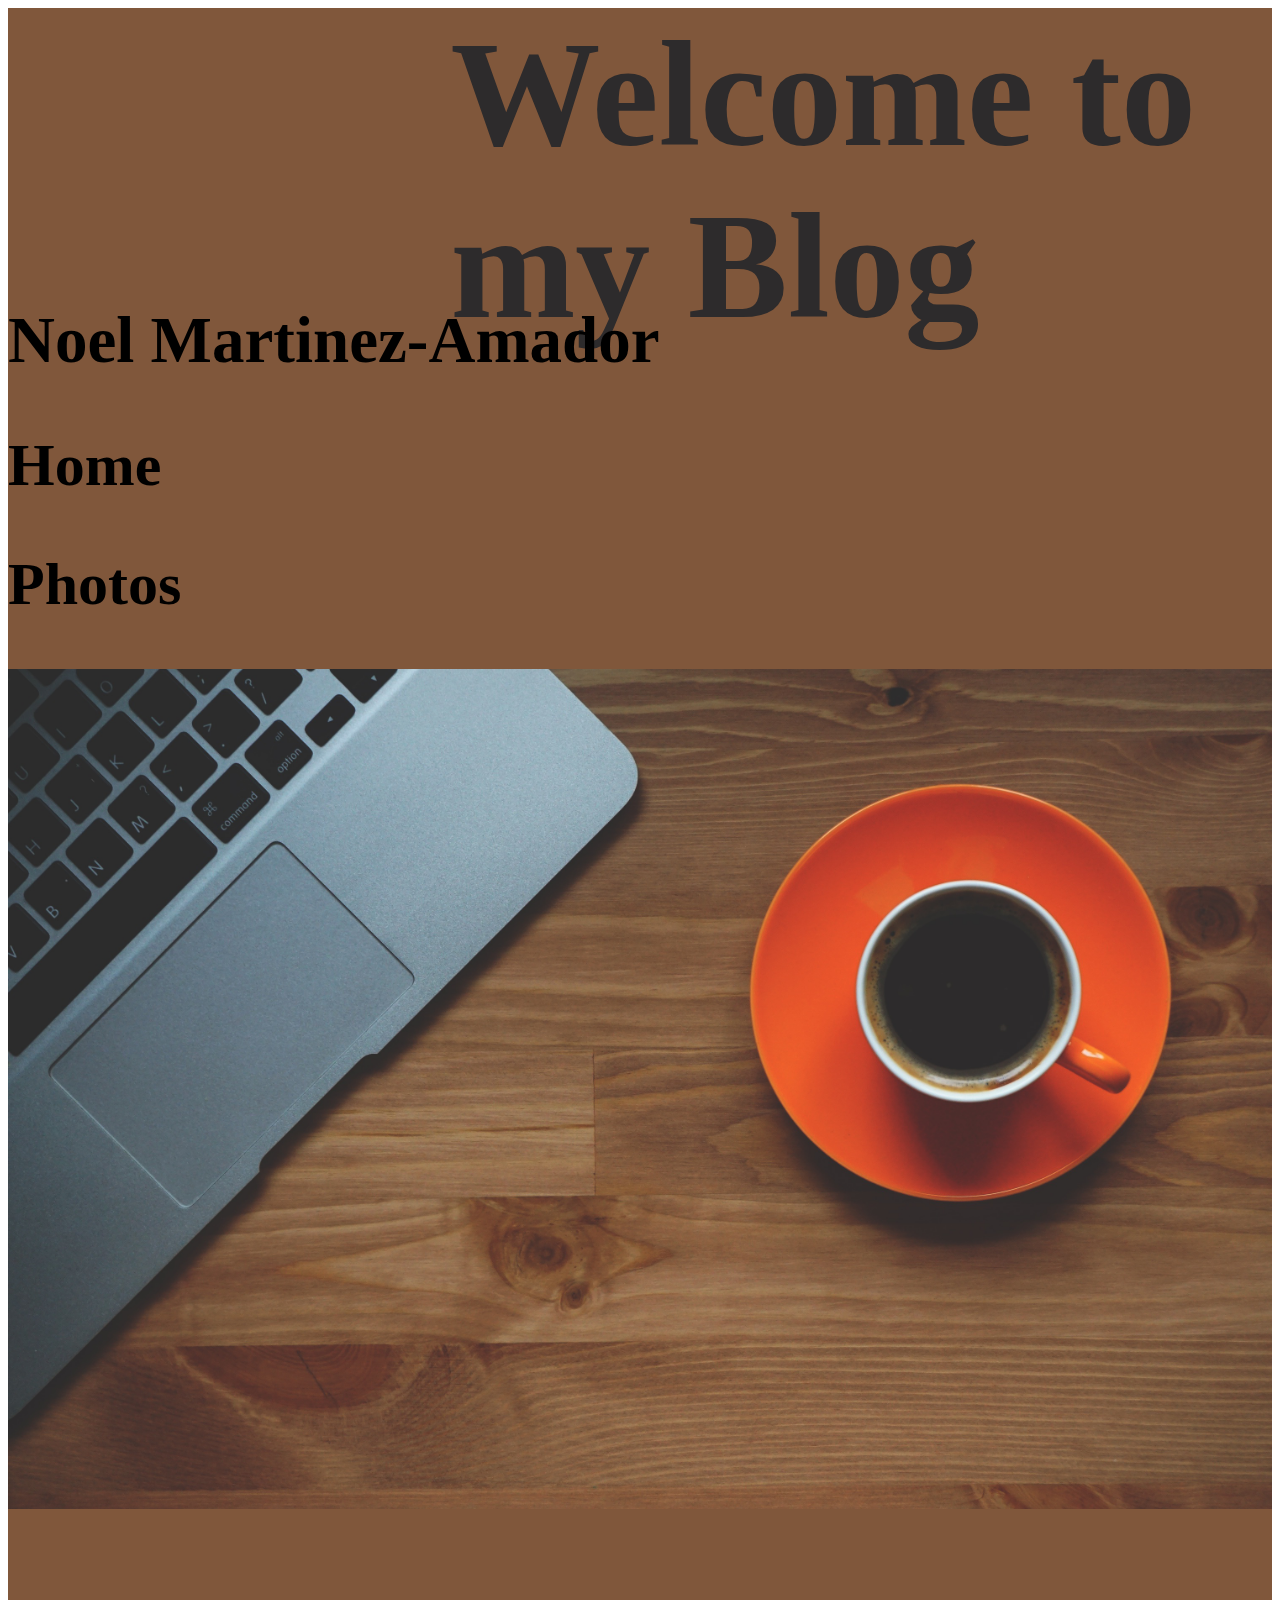
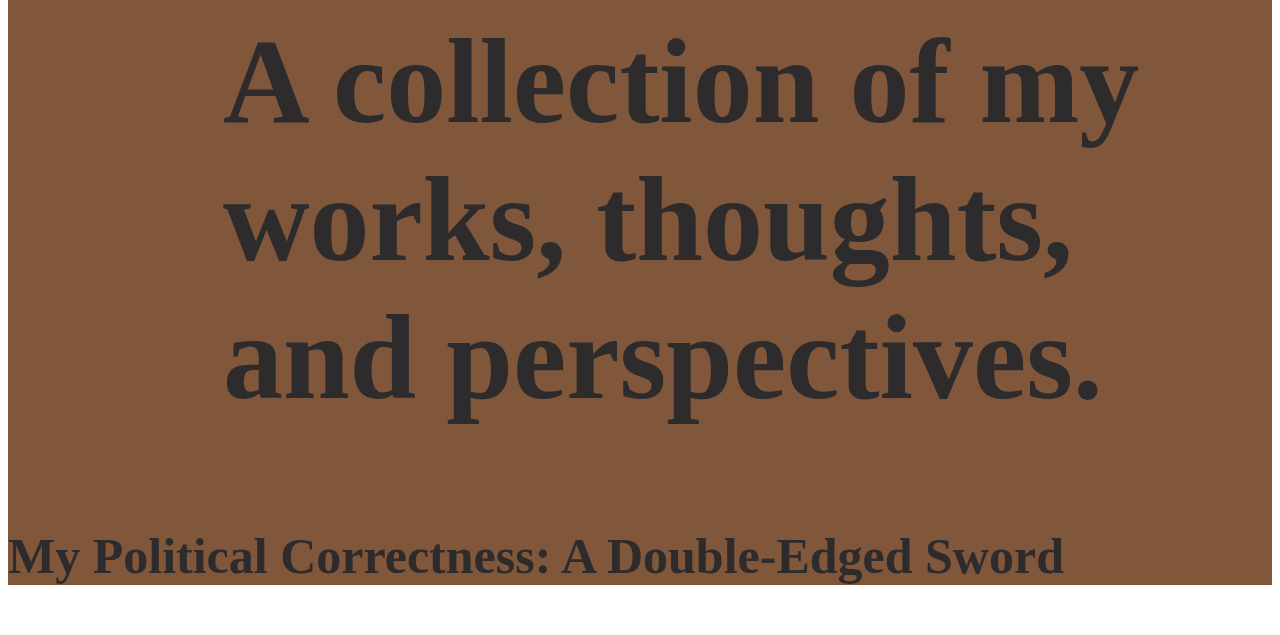
<file: blog.html>
<!DOCTYPE html>

<title>Noel Martinez-Amador's Blog</title>

<link href="blog.css" rel="stylesheet">

<section>
<h1 id = "intro">Welcome to my Blog</h1>
<h2 class = "myname">Noel Martinez-Amador</h2>
<h2 class = "home">Home</h2>
<h2 class = "photos">Photos</h2>

<img id = "basic-photo" src = "blogpic.jpg" width = "100%" height: "100%" alt = "Basic photo">

<h2 id = "basic-summary">A collection of my works, thoughts, and perspectives.</h2>

<h3 class = "mypc"> My Political Correctness: A Double-Edged Sword

<div>



<div>




</section>
</file>
<file: blog.css>
#intro{
  font-size: 150px;
  color: #2d2b2c;
  margin-left: 35%;
  margin-top: 0px;
}
section{
  background:#80573b;
}

#basic-summary{
  color: #2d2b2c;
  margin-left: 17%;
  margin-top: 100px;
  font-size: 120px;
}

.myname{
  font-size:65px;
  margin-top: -150px;
}

.home{
  font-size: 60px;
}
.photos{
  font-size: 60px;
}

.mypc{
  font-size: 50px;
  color: #2d2b2c;
}
</file>
